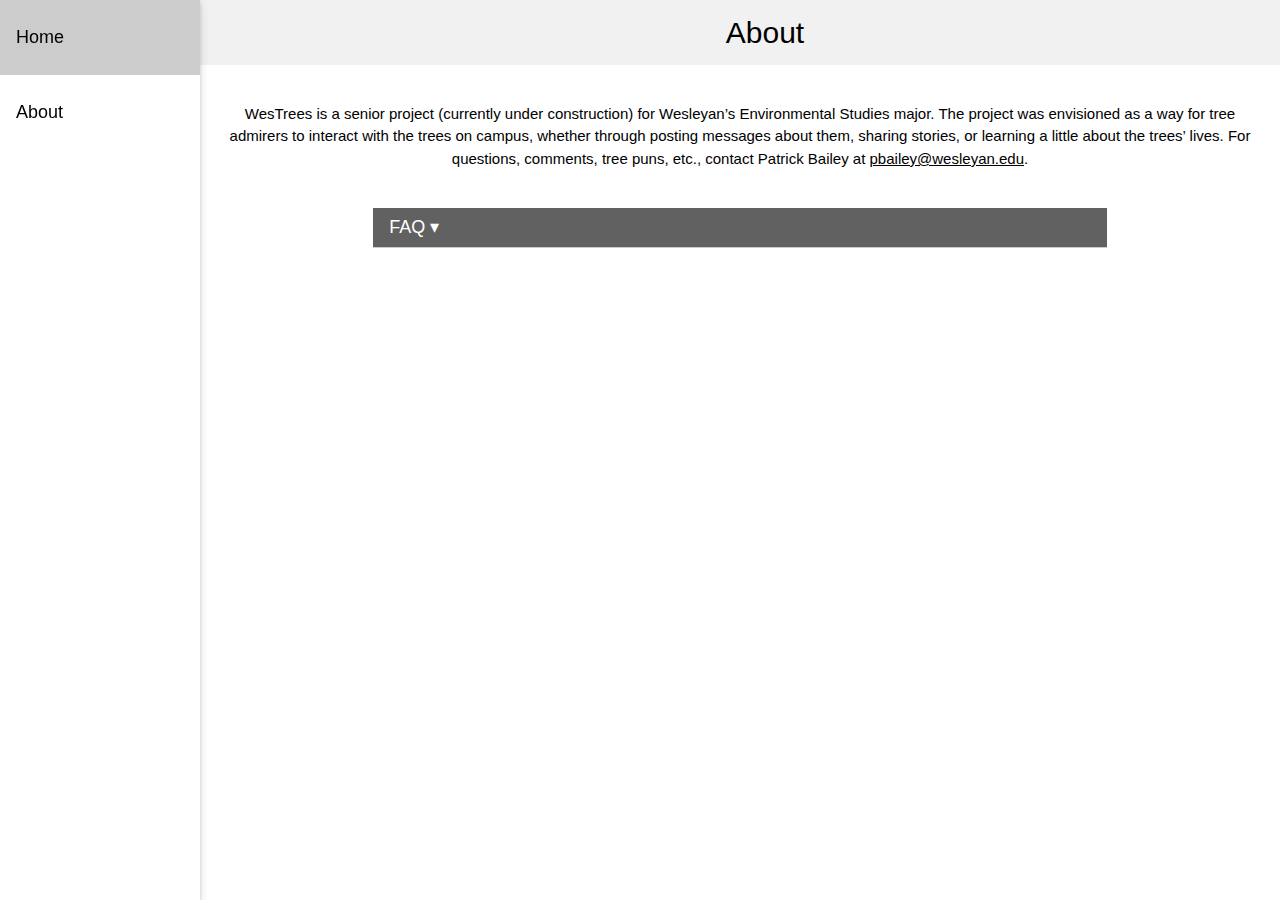
<file: about.html>
<!DOCTYPE html>
<html>
<head>
	<title>About</title>
	<link rel="stylesheet" type="text/css" href="/pages/w3.css" />
	<meta name="viewport" content="width=device-width, initial-scale=1">
</head>

<body>


	<nav class="w3-sidenav w3-large w3-collapse w3-white w3-card-2 w3-animate-left" style="width:200px;">
	  <a href="javascript:void(0)" onclick="w3_close()" 
	  class="w3-closenav w3-small w3-hide-large w3-padding-hor-24">Close &times;</a>
	  <a href="/index.html" class="w3-padding-hor-24">Home</a>		
	  <a href="/about.html" class="w3-padding-hor-24">About</a>
	</nav>

	<div class="w3-main" style="margin-left:200px; text-align:center">
		<header class="w3-container w3-light-grey">
		  <span class="w3-opennav w3-xxlarge w3-hide-large w3-left" onclick="w3_open()">&#9776;</span>
		  <h2 style="padding-left:50px; text-align: center">About</h2>
		</header>

		<br>

		<div class="w3-container">


			<p>WesTrees is a senior project (currently under construction) for Wesleyan&rsquo;s Environmental Studies major. The project was envisioned as a way for tree admirers to interact with the trees on campus, whether through posting messages about them, sharing stories, or learning a little about the trees&rsquo; lives. For questions, comments, tree puns, etc., contact Patrick Bailey at <a href="mailto:pbailey@wesleyan.edu">pbailey@wesleyan.edu</a>.</p>

			<br>

		  	<div class="w3-accordion w3-light-grey" style="width:70%; margin:0 auto">
			  <button onclick="accordianFunc('species')" class="w3-btn-block w3-left-align w3-dark-grey w3-border-bottom w3-large">FAQ  &#9662</button>
			  <div id="species" class="w3-accordion-content w3-container">
			    <p><b>Why can't I see any trees?</b></p>
			    <p>You&rsquo;ll eventually need to have your device's location services (e.g., GPS) turned on and be in the general Foss area in order to see the trees.</p>
			    <p><b>Are there any other trees besides the ones on Foss Hill?</b></p>
			    <p>Not yet, but check back soon. If you have any trees you&rsquo;d like added, feel free to shoot me an email.</p>
			    <p><b>How was this made?</b></p>
			    <p>The map was made using Google Maps javascript API, and the web design is basic HTML, CSS, and javascript using W3Schools&rsquo; W3.CSS framework. Location services (temporarily disabled) are used by HTML geolocation API. It's hosted through my github account if you want to take a look (pbailey112). I'm relatively new to the programming side of things, so any suggestions/pointers are definitely appreciated.</p>
			  </div>
			</div>
			<br>
		</div>
	     
	</div>

	<script>
		function w3_open() {
		    document.getElementsByClassName("w3-sidenav")[0].style.display = "block";
		}
		function w3_close() {
		    document.getElementsByClassName("w3-sidenav")[0].style.display = "none";
		}

		function accordianFunc(id) {
		    var x = document.getElementById(id);
		    if (x.className.indexOf("w3-show") == -1) {
		        x.className += " w3-show";
		    } else { 
		        x.className = x.className.replace(" w3-show", "");
		    }
		}
	</script>


</body>




</html>
</file>
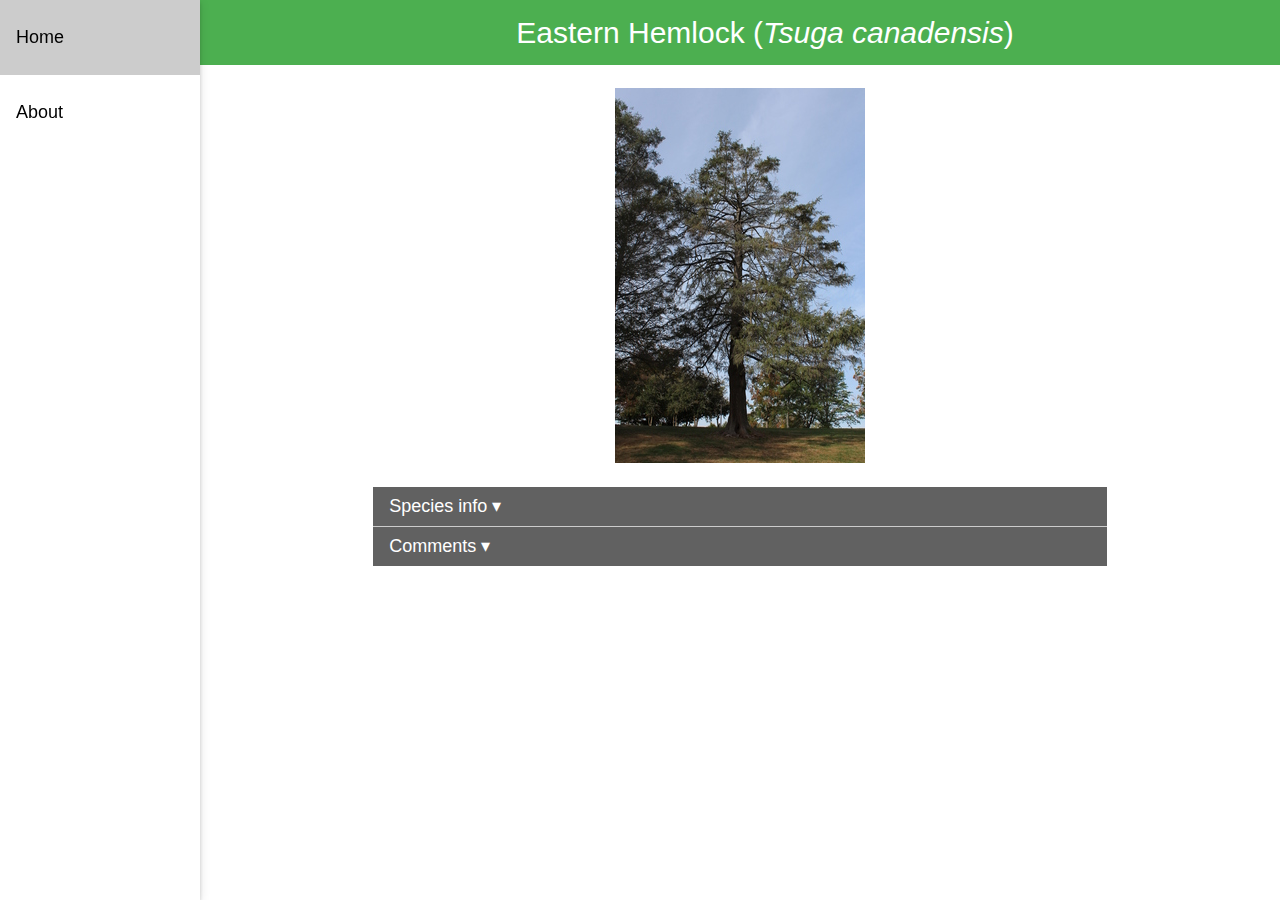
<file: pages/hemlock1.html>
<!DOCTYPE html>
<html>
<head>
	<title>Foss Hemlock #1</title>
	<link rel="stylesheet" type="text/css" href="/pages/w3.css" />
	<meta name="viewport" content="width=device-width, initial-scale=1">
</head>

<body>


	<nav class="w3-sidenav w3-large w3-collapse w3-white w3-card-2 w3-animate-left" style="width:200px;">
	  <a href="javascript:void(0)" onclick="w3_close()" 
	  class="w3-closenav w3-small w3-hide-large w3-padding-hor-24">Close &times;</a>
	  <a href="/index.html" class="w3-padding-hor-24">Home</a>		
	  <a href="/about.html" class="w3-padding-hor-24">About</a>	
	</nav>

	<div class="w3-main" style="margin-left:200px; text-align:center">
		<header class="w3-container w3-green">
		  <span class="w3-opennav w3-xxlarge w3-hide-large w3-left" onclick="w3_open()">&#9776;</span>
		  <h2 style="padding-left:50px; text-align: center">Eastern Hemlock (<i>Tsuga canadensis</i>)</h2>
		</header>

		<br>
		<center><img src="/images/mainPic/hemlock1.jpg" width=250></center>

		<br>

		<div class="w3-container">

		  	<div class="w3-accordion w3-light-grey" style="width:70%; margin:0 auto">
			  <button onclick="accordianFunc('species')" class="w3-btn-block w3-left-align w3-dark-grey w3-border-bottom w3-large">Species info  &#9662</button>
			  <div id="species" class="w3-accordion-content w3-container">
			  	<p>Eastern hemlocks are natives of the northeast. In the forest, hemlocks grow within the shady understory and shelter white-tail deer during the winter. The hemlocks on Foss Hill are noticeably stressed due to an invasive pest species, the hemlock wooly adelgid. This tiny, winged insect steals its host&rsquo;s sap and can cause tree death long before the hemlock&rsquo;s 800-year life expectancy.</p>
			  </div>
			  <button onclick="accordianFunc('comments')" class="w3-btn-block w3-left-align w3-dark-grey w3-large">Comments  &#9662</button>
			  <div id="comments" class="w3-accordion-content w3-container">
			    <div id="disqus_thread" style="	padding: 15px;margin: auto;max-width: 600px"> </div>
			  </div>
			</div>
			<br>
		</div>

		
	     
	</div>

	<script>
	function w3_open() {
	    document.getElementsByClassName("w3-sidenav")[0].style.display = "block";
	}
	function w3_close() {
	    document.getElementsByClassName("w3-sidenav")[0].style.display = "none";
	}

	function accordianFunc(id) {
    var x = document.getElementById(id);
    if (x.className.indexOf("w3-show") == -1) {
        x.className += " w3-show";
    } else { 
        x.className = x.className.replace(" w3-show", "");
    }
}


	/**
	* RECOMMENDED CONFIGURATION VARIABLES: EDIT AND UNCOMMENT THE SECTION BELOW TO INSERT DYNAMIC VALUES FROM YOUR PLATFORM OR CMS.
	* LEARN WHY DEFINING THESE VARIABLES IS IMPORTANT: https://disqus.com/admin/universalcode/#configuration-variables
	*/
	/*
	var disqus_config = function () {
	this.page.url = PAGE_URL; // Replace PAGE_URL with your page's canonical URL variable
	this.page.identifier = PAGE_IDENTIFIER; // Replace PAGE_IDENTIFIER with your page's unique identifier variable
	};
	*/
	(function() { // DON'T EDIT BELOW THIS LINE
	var d = document, s = d.createElement('script');

	s.src = '//westrees.disqus.com/embed.js';

	s.setAttribute('data-timestamp', +new Date());
	(d.head || d.body).appendChild(s);
	})();
	</script>
	<noscript>Please enable JavaScript to view the <a href="https://disqus.com/?ref_noscript" rel="nofollow">comments powered by Disqus.</a></noscript>



</body>




</html>
</file>
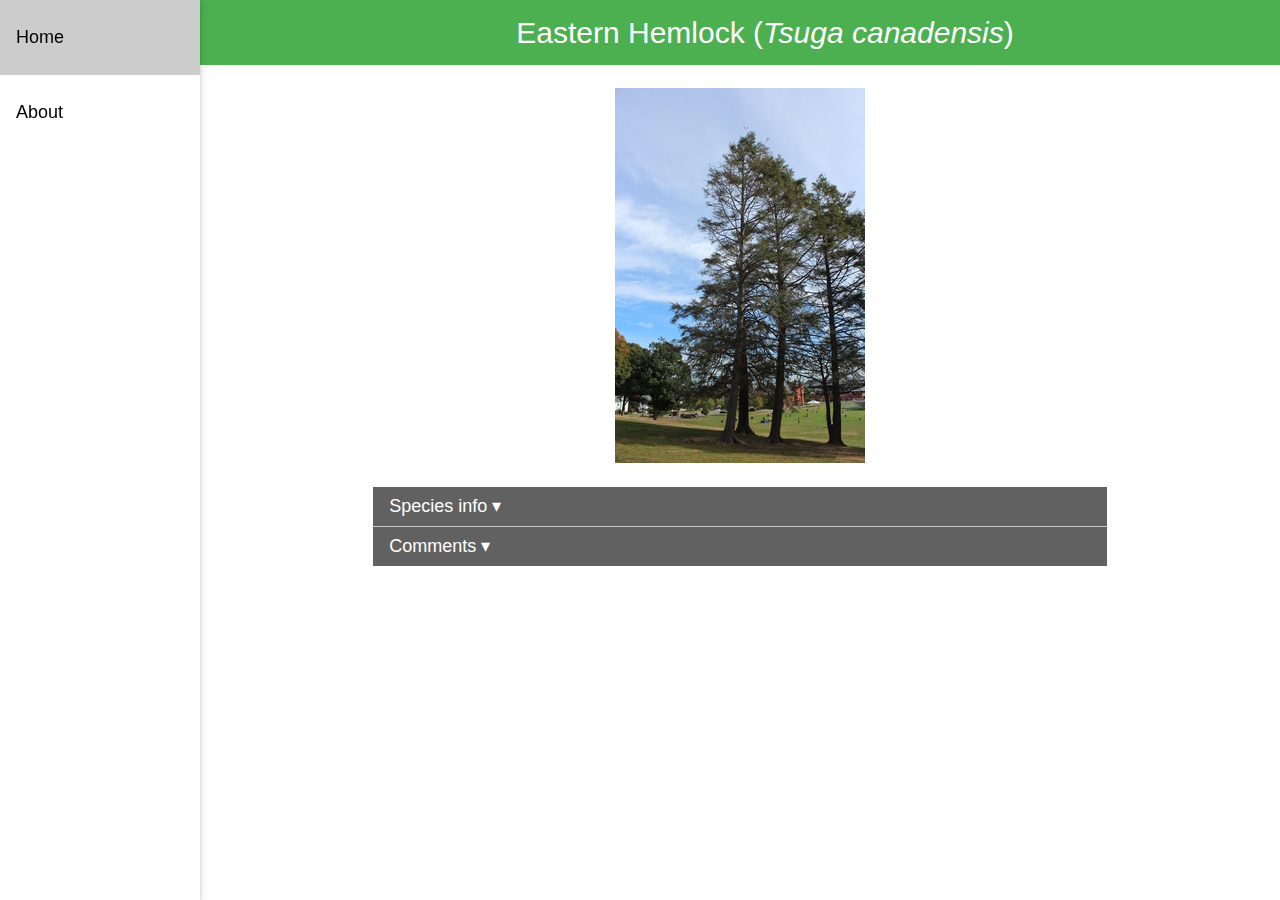
<file: pages/hemlock2.html>
<!DOCTYPE html>
<html>
<head>
	<title>Foss Hemlock #2</title>
	<link rel="stylesheet" type="text/css" href="/pages/w3.css" />
	<meta name="viewport" content="width=device-width, initial-scale=1">
</head>

<body>


	<nav class="w3-sidenav w3-large w3-collapse w3-white w3-card-2 w3-animate-left" style="width:200px;">
	  <a href="javascript:void(0)" onclick="w3_close()" 
	  class="w3-closenav w3-small w3-hide-large w3-padding-hor-24">Close &times;</a>
	  <a href="/index.html" class="w3-padding-hor-24">Home</a>		
	  <a href="/about.html" class="w3-padding-hor-24">About</a>
	</nav>

	<div class="w3-main" style="margin-left:200px; text-align:center">
		<header class="w3-container w3-green">
		  <span class="w3-opennav w3-xxlarge w3-hide-large w3-left" onclick="w3_open()">&#9776;</span>
		  <h2 style="padding-left:50px; text-align: center">Eastern Hemlock (<i>Tsuga canadensis</i>)</h2>
		</header>

		<br>
		<center><img src="/images/mainPic/hemlock2.jpg" width=250></center>

		<br>

		<div class="w3-container">

		  	<div class="w3-accordion w3-light-grey" style="width:70%; margin:0 auto">
			  <button onclick="accordianFunc('species')" class="w3-btn-block w3-left-align w3-dark-grey w3-border-bottom w3-large">Species info  &#9662</button>
			  <div id="species" class="w3-accordion-content w3-container">
			  	<p>Eastern hemlocks are natives of the northeast. In the forest, hemlocks grow within the shady understory and shelter white-tail deer during the winter. The hemlocks on Foss Hill are noticeably stressed due to an invasive pest species, the hemlock wooly adelgid. This tiny, winged insect steals its host&rsquo;s sap and can cause tree death long before the hemlock&rsquo;s 800-year life expectancy.</p>
			  </div>
			  <button onclick="accordianFunc('comments')" class="w3-btn-block w3-left-align w3-dark-grey w3-large">Comments  &#9662</button>
			  <div id="comments" class="w3-accordion-content w3-container">
			    <div id="disqus_thread" style="	padding: 15px;margin: auto;max-width: 600px"> </div>
			  </div>
			</div>
			<br>
		</div>

		
	     
	</div>

	<script>
	function w3_open() {
	    document.getElementsByClassName("w3-sidenav")[0].style.display = "block";
	}
	function w3_close() {
	    document.getElementsByClassName("w3-sidenav")[0].style.display = "none";
	}

	function accordianFunc(id) {
    var x = document.getElementById(id);
    if (x.className.indexOf("w3-show") == -1) {
        x.className += " w3-show";
    } else { 
        x.className = x.className.replace(" w3-show", "");
    }
}


	/**
	* RECOMMENDED CONFIGURATION VARIABLES: EDIT AND UNCOMMENT THE SECTION BELOW TO INSERT DYNAMIC VALUES FROM YOUR PLATFORM OR CMS.
	* LEARN WHY DEFINING THESE VARIABLES IS IMPORTANT: https://disqus.com/admin/universalcode/#configuration-variables
	*/
	/*
	var disqus_config = function () {
	this.page.url = PAGE_URL; // Replace PAGE_URL with your page's canonical URL variable
	this.page.identifier = PAGE_IDENTIFIER; // Replace PAGE_IDENTIFIER with your page's unique identifier variable
	};
	*/
	(function() { // DON'T EDIT BELOW THIS LINE
	var d = document, s = d.createElement('script');

	s.src = '//westrees.disqus.com/embed.js';

	s.setAttribute('data-timestamp', +new Date());
	(d.head || d.body).appendChild(s);
	})();
	</script>
	<noscript>Please enable JavaScript to view the <a href="https://disqus.com/?ref_noscript" rel="nofollow">comments powered by Disqus.</a></noscript>



</body>




</html>
</file>
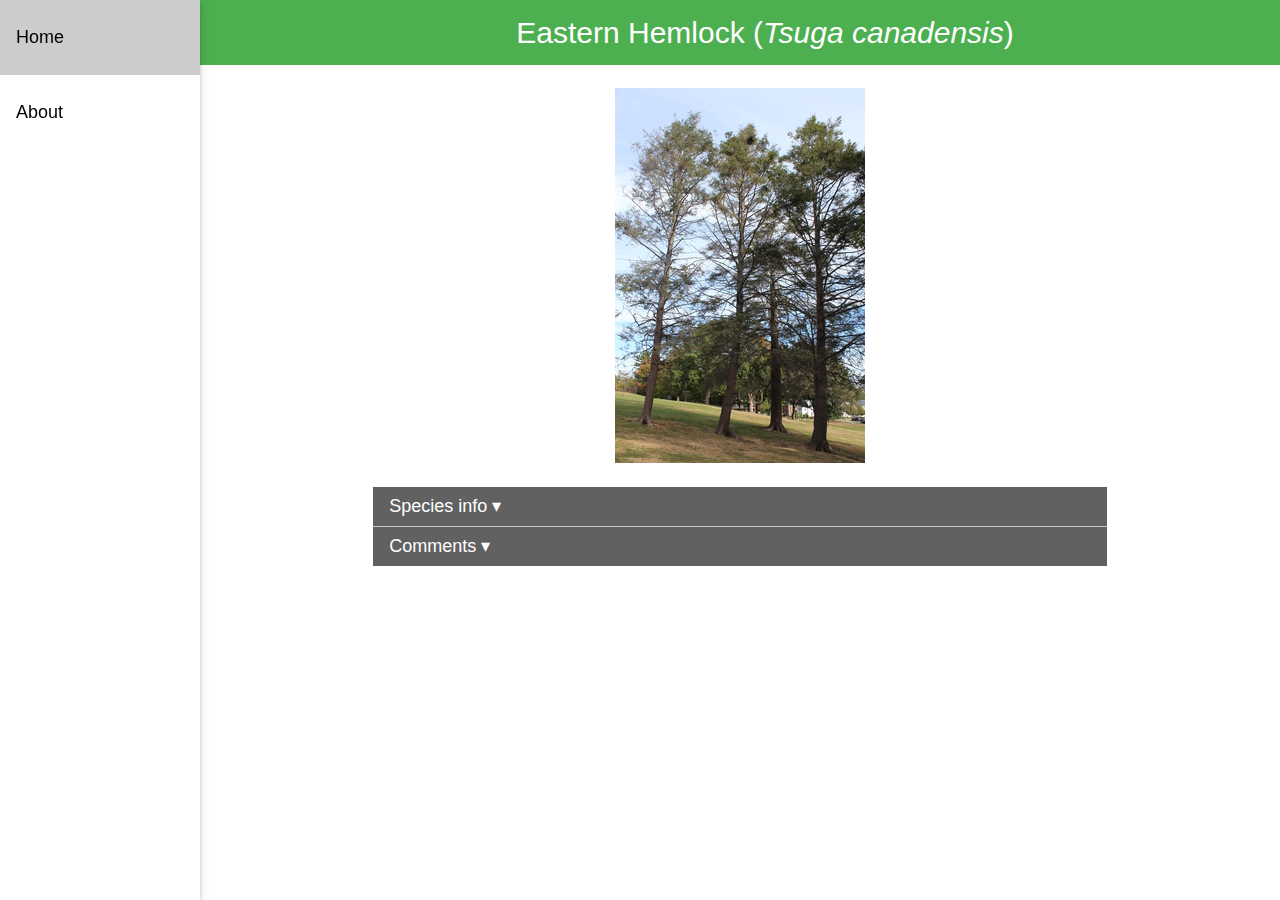
<file: pages/hemlock3.html>
<!DOCTYPE html>
<html>
<head>
	<title>Foss Hemlock #3</title>
	<link rel="stylesheet" type="text/css" href="/pages/w3.css" />
	<meta name="viewport" content="width=device-width, initial-scale=1">
</head>

<body>


	<nav class="w3-sidenav w3-large w3-collapse w3-white w3-card-2 w3-animate-left" style="width:200px;">
	  <a href="javascript:void(0)" onclick="w3_close()" 
	  class="w3-closenav w3-small w3-hide-large w3-padding-hor-24">Close &times;</a>
	  <a href="/index.html" class="w3-padding-hor-24">Home</a>		
	  <a href="/about.html" class="w3-padding-hor-24">About</a>	
	</nav>

	<div class="w3-main" style="margin-left:200px; text-align:center">
		<header class="w3-container w3-green">
		  <span class="w3-opennav w3-xxlarge w3-hide-large w3-left" onclick="w3_open()">&#9776;</span>
		  <h2 style="padding-left:50px; text-align: center">Eastern Hemlock (<i>Tsuga canadensis</i>)</h2>
		</header>

		<br>
		<center><img src="/images/mainPic/hemlock3.jpg" width=250></center>

		<br>

		<div class="w3-container">

		  	<div class="w3-accordion w3-light-grey" style="width:70%; margin:0 auto">
			  <button onclick="accordianFunc('species')" class="w3-btn-block w3-left-align w3-dark-grey w3-border-bottom w3-large">Species info  &#9662</button>
			  <div id="species" class="w3-accordion-content w3-container">
			  	<p>Eastern hemlocks are natives of the northeast. In the forest, hemlocks grow within the shady understory and shelter white-tail deer during the winter. The hemlocks on Foss Hill are noticeably stressed due to an invasive pest species, the hemlock wooly adelgid. This tiny, winged insect steals its host&rsquo;s sap and can cause tree death long before the hemlock&rsquo;s 800-year life expectancy.</p>
			  </div>
			  <button onclick="accordianFunc('comments')" class="w3-btn-block w3-left-align w3-dark-grey w3-large">Comments  &#9662</button>
			  <div id="comments" class="w3-accordion-content w3-container">
			    <div id="disqus_thread" style="	padding: 15px;margin: auto;max-width: 600px"> </div>
			  </div>
			</div>
			<br>
		</div>

		
	     
	</div>

	<script>
	function w3_open() {
	    document.getElementsByClassName("w3-sidenav")[0].style.display = "block";
	}
	function w3_close() {
	    document.getElementsByClassName("w3-sidenav")[0].style.display = "none";
	}

	function accordianFunc(id) {
    var x = document.getElementById(id);
    if (x.className.indexOf("w3-show") == -1) {
        x.className += " w3-show";
    } else { 
        x.className = x.className.replace(" w3-show", "");
    }
}


	/**
	* RECOMMENDED CONFIGURATION VARIABLES: EDIT AND UNCOMMENT THE SECTION BELOW TO INSERT DYNAMIC VALUES FROM YOUR PLATFORM OR CMS.
	* LEARN WHY DEFINING THESE VARIABLES IS IMPORTANT: https://disqus.com/admin/universalcode/#configuration-variables
	*/
	/*
	var disqus_config = function () {
	this.page.url = PAGE_URL; // Replace PAGE_URL with your page's canonical URL variable
	this.page.identifier = PAGE_IDENTIFIER; // Replace PAGE_IDENTIFIER with your page's unique identifier variable
	};
	*/
	(function() { // DON'T EDIT BELOW THIS LINE
	var d = document, s = d.createElement('script');

	s.src = '//westrees.disqus.com/embed.js';

	s.setAttribute('data-timestamp', +new Date());
	(d.head || d.body).appendChild(s);
	})();
	</script>
	<noscript>Please enable JavaScript to view the <a href="https://disqus.com/?ref_noscript" rel="nofollow">comments powered by Disqus.</a></noscript>



</body>




</html>
</file>
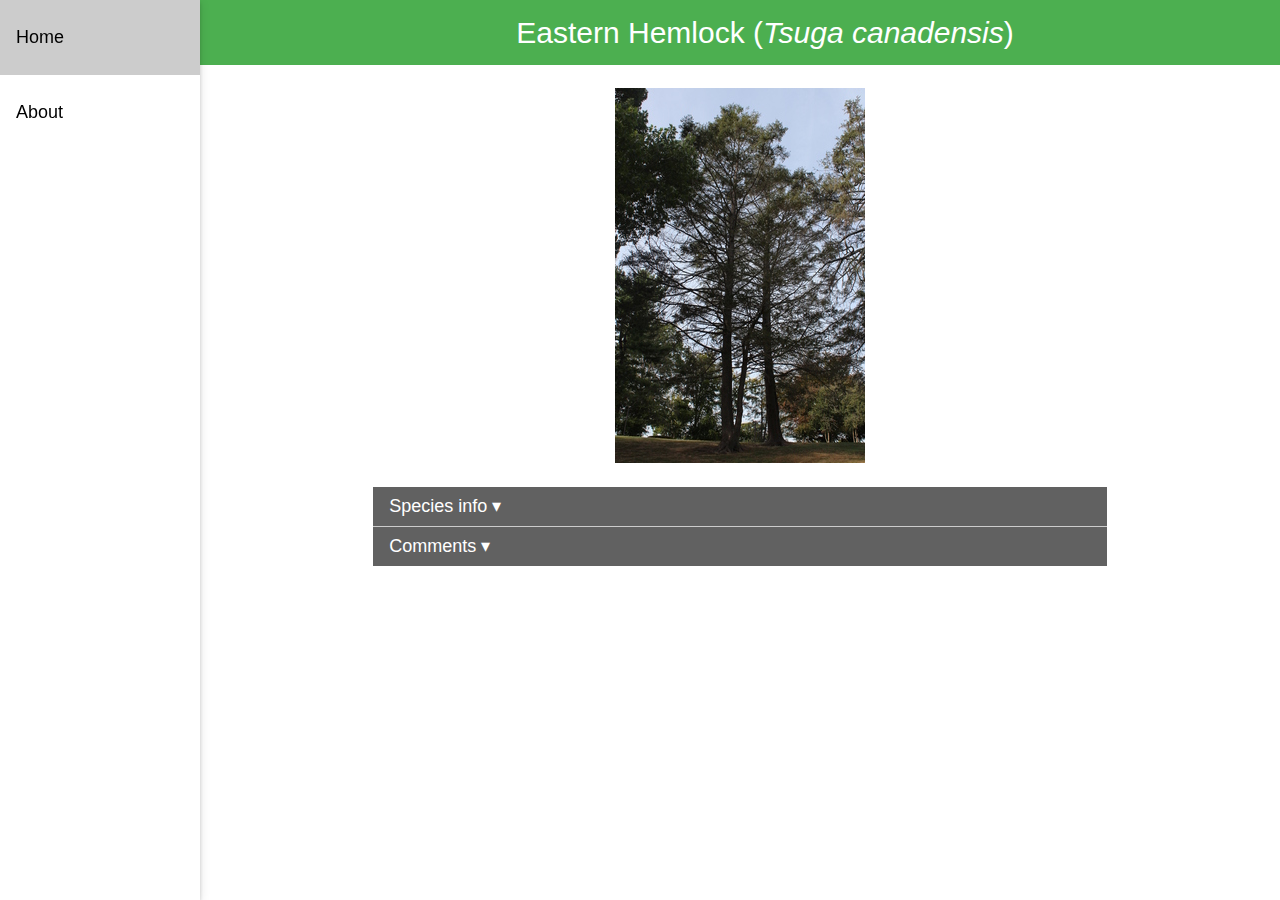
<file: pages/hemlock4.html>
<!DOCTYPE html>
<html>
<head>
	<title>Foss Hemlock #4</title>
	<link rel="stylesheet" type="text/css" href="/pages/w3.css" />
	<meta name="viewport" content="width=device-width, initial-scale=1">
</head>

<body>


	<nav class="w3-sidenav w3-large w3-collapse w3-white w3-card-2 w3-animate-left" style="width:200px;">
	  <a href="javascript:void(0)" onclick="w3_close()" 
	  class="w3-closenav w3-small w3-hide-large w3-padding-hor-24">Close &times;</a>
	  <a href="/index.html" class="w3-padding-hor-24">Home</a>		
	  <a href="/about.html" class="w3-padding-hor-24">About</a>		
	</nav>

	<div class="w3-main" style="margin-left:200px; text-align:center">
		<header class="w3-container w3-green">
		  <span class="w3-opennav w3-xxlarge w3-hide-large w3-left" onclick="w3_open()">&#9776;</span>
		  <h2 style="padding-left:50px; text-align: center">Eastern Hemlock (<i>Tsuga canadensis</i>)</h2>
		</header>

		<br>
		<center><img src="/images/mainPic/hemlock4.jpg" width=250></center>

		<br>

		<div class="w3-container">

		  	<div class="w3-accordion w3-light-grey" style="width:70%; margin:0 auto">
			  <button onclick="accordianFunc('species')" class="w3-btn-block w3-left-align w3-dark-grey w3-border-bottom w3-large">Species info  &#9662</button>
			  <div id="species" class="w3-accordion-content w3-container">
			    <p>Eastern hemlocks are natives of the northeast. In the forest, hemlocks grow within the shady understory and shelter white-tail deer during the winter. The hemlocks on Foss Hill are noticeably stressed due to an invasive pest species, the hemlock wooly adelgid. This tiny, winged insect steals its host&rsquo;s sap and can cause tree death long before the hemlock&rsquo;s 800-year life expectancy.</p>
			  </div>
			  <button onclick="accordianFunc('comments')" class="w3-btn-block w3-left-align w3-dark-grey w3-large">Comments  &#9662</button>
			  <div id="comments" class="w3-accordion-content w3-container">
			    <div id="disqus_thread" style="	padding: 15px;margin: auto;max-width: 600px"> </div>
			  </div>
			</div>
			<br>
		</div>

		
	     
	</div>

	<script>
	function w3_open() {
	    document.getElementsByClassName("w3-sidenav")[0].style.display = "block";
	}
	function w3_close() {
	    document.getElementsByClassName("w3-sidenav")[0].style.display = "none";
	}

	function accordianFunc(id) {
    var x = document.getElementById(id);
    if (x.className.indexOf("w3-show") == -1) {
        x.className += " w3-show";
    } else { 
        x.className = x.className.replace(" w3-show", "");
    }
}


	/**
	* RECOMMENDED CONFIGURATION VARIABLES: EDIT AND UNCOMMENT THE SECTION BELOW TO INSERT DYNAMIC VALUES FROM YOUR PLATFORM OR CMS.
	* LEARN WHY DEFINING THESE VARIABLES IS IMPORTANT: https://disqus.com/admin/universalcode/#configuration-variables
	*/
	/*
	var disqus_config = function () {
	this.page.url = PAGE_URL; // Replace PAGE_URL with your page's canonical URL variable
	this.page.identifier = PAGE_IDENTIFIER; // Replace PAGE_IDENTIFIER with your page's unique identifier variable
	};
	*/
	(function() { // DON'T EDIT BELOW THIS LINE
	var d = document, s = d.createElement('script');

	s.src = '//westrees.disqus.com/embed.js';

	s.setAttribute('data-timestamp', +new Date());
	(d.head || d.body).appendChild(s);
	})();
	</script>
	<noscript>Please enable JavaScript to view the <a href="https://disqus.com/?ref_noscript" rel="nofollow">comments powered by Disqus.</a></noscript>



</body>




</html>
</file>
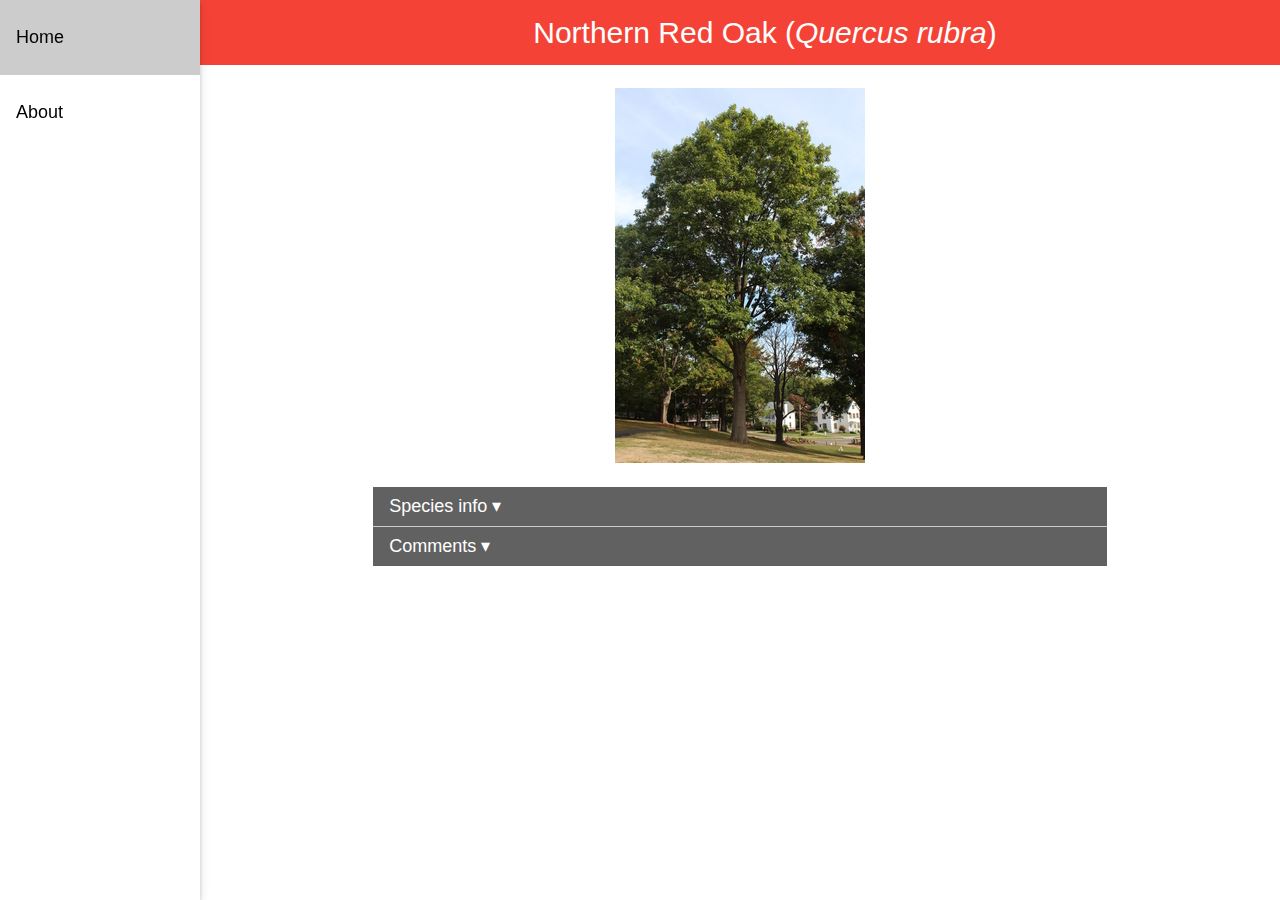
<file: pages/redOak1.html>
<!DOCTYPE html>
<html>
<head>
	<title>Foss Red Oak #1</title>
	<link rel="stylesheet" type="text/css" href="/pages/w3.css" />
	<meta name="viewport" content="width=device-width, initial-scale=1">
</head>

<body>


	<nav class="w3-sidenav w3-large w3-collapse w3-white w3-card-2 w3-animate-left" style="width:200px;">
	  <a href="javascript:void(0)" onclick="w3_close()" 
	  class="w3-closenav w3-small w3-hide-large w3-padding-hor-24">Close &times;</a>
	  <a href="/index.html" class="w3-padding-hor-24">Home</a>		
	  <a href="/about.html" class="w3-padding-hor-24">About</a>
	</nav>

	<div class="w3-main" style="margin-left:200px; text-align:center">
		<header class="w3-container w3-red">
		  <span class="w3-opennav w3-xxlarge w3-hide-large w3-left" onclick="w3_open()">&#9776;</span>
		  <h2 style="padding-left:50px; text-align: center">Northern Red Oak (<i>Quercus rubra</i>)</h2>
		</header>

		<br>
		<center><img src="/images/mainPic/redOak1.jpg" width=250></center>

		<br>

		<div class="w3-container">

		  	<div class="w3-accordion w3-light-grey" style="width:70%; margin:0 auto">
			  <button onclick="accordianFunc('species')" class="w3-btn-block w3-left-align w3-dark-grey w3-border-bottom w3-large">Species info  &#9662</button>
			  <div id="species" class="w3-accordion-content w3-container">
			    <p>Northern red oaks provide many benefits to their surrounding environment: ample shade, rich fall colors, and acorns for animals to snack on. Prevalent in much of the eastern US, red oaks are able to grow into the uppermost layers of the forest canopy and can live for up to 500 years. This species, as with other oaks, can struggle to regenerate in the forest setting due to grazing deer and competition from other tree species.</p>
			  </div>
			  <button onclick="accordianFunc('comments')" class="w3-btn-block w3-left-align w3-dark-grey w3-large">Comments  &#9662</button>
			  <div id="comments" class="w3-accordion-content w3-container">
			    <div id="disqus_thread" style="	padding: 15px;margin: auto;max-width: 600px"> </div>
			  </div>
			</div>
			<br>
		</div>
	     
	</div>

	<script>
	function w3_open() {
	    document.getElementsByClassName("w3-sidenav")[0].style.display = "block";
	}
	function w3_close() {
	    document.getElementsByClassName("w3-sidenav")[0].style.display = "none";
	}

	function accordianFunc(id) {
	    var x = document.getElementById(id);
	    if (x.className.indexOf("w3-show") == -1) {
	        x.className += " w3-show";
	    } else { 
	        x.className = x.className.replace(" w3-show", "");
	    }
	}


	
	/**
	* RECOMMENDED CONFIGURATION VARIABLES: EDIT AND UNCOMMENT THE SECTION BELOW TO INSERT DYNAMIC VALUES FROM YOUR PLATFORM OR CMS.
	* LEARN WHY DEFINING THESE VARIABLES IS IMPORTANT: https://disqus.com/admin/universalcode/#configuration-variables
	*/
	/*
	var disqus_config = function () {
	this.page.url = PAGE_URL; // Replace PAGE_URL with your page's canonical URL variable
	this.page.identifier = PAGE_IDENTIFIER; // Replace PAGE_IDENTIFIER with your page's unique identifier variable
	};
	*/
	(function() { // DON'T EDIT BELOW THIS LINE
	var d = document, s = d.createElement('script');

	s.src = '//westrees.disqus.com/embed.js';

	s.setAttribute('data-timestamp', +new Date());
	(d.head || d.body).appendChild(s);
	})();
	</script>
	<noscript>Please enable JavaScript to view the <a href="https://disqus.com/?ref_noscript" rel="nofollow">comments powered by Disqus.</a></noscript>


</body>




</html>
</file>
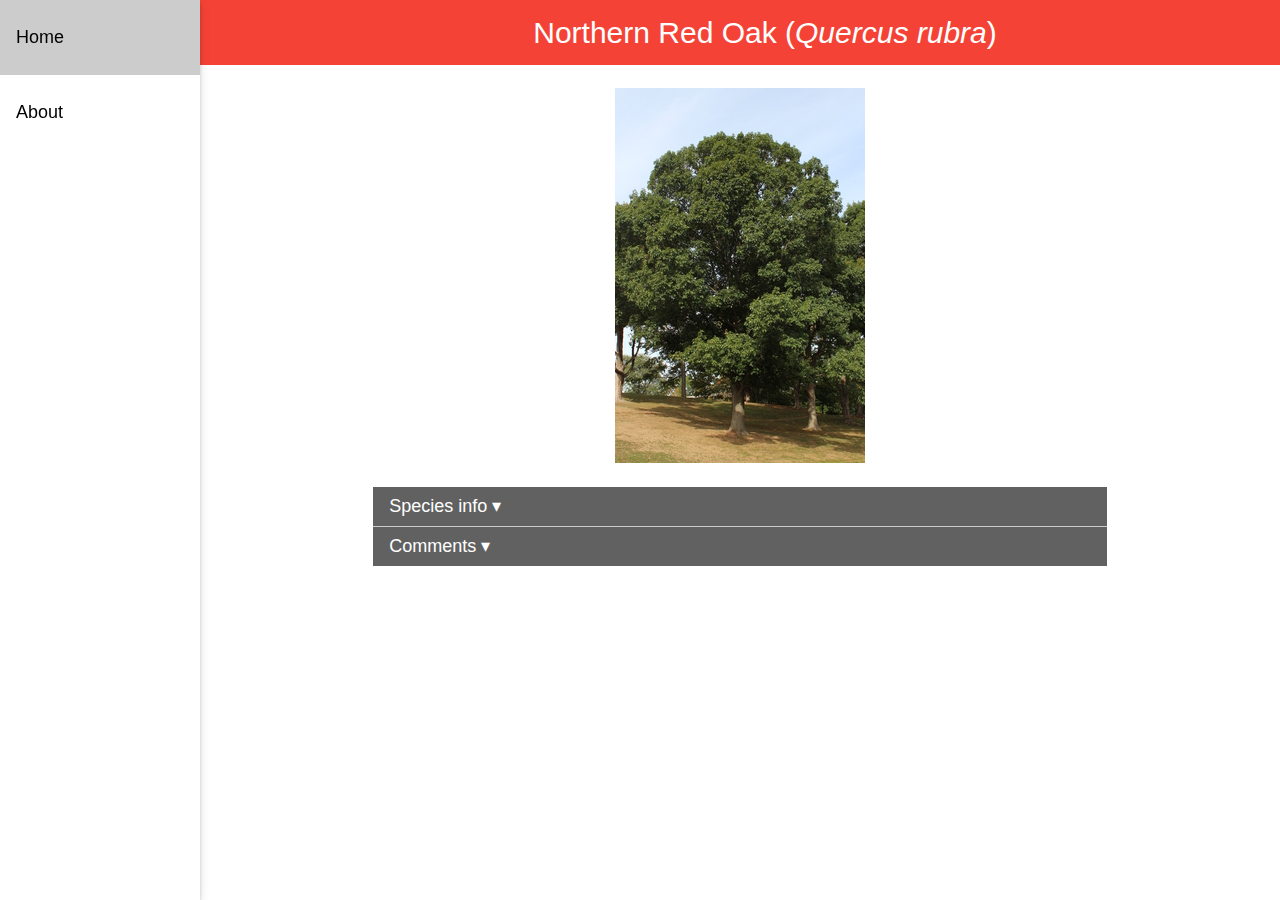
<file: pages/redOak2.html>
<!DOCTYPE html>
<html>
<head>
	<title>Foss Red Oak #2</title>
	<link rel="stylesheet" type="text/css" href="/pages/w3.css" />
	<meta name="viewport" content="width=device-width, initial-scale=1">
</head>

<body>


	<nav class="w3-sidenav w3-large w3-collapse w3-white w3-card-2 w3-animate-left" style="width:200px;">
	  <a href="javascript:void(0)" onclick="w3_close()" 
	  class="w3-closenav w3-small w3-hide-large w3-padding-hor-24">Close &times;</a>
	  <a href="/index.html" class="w3-padding-hor-24">Home</a>		
	  <a href="/about.html" class="w3-padding-hor-24">About</a>
	</nav>

	<div class="w3-main" style="margin-left:200px; text-align:center">
		<header class="w3-container w3-red">
		  <span class="w3-opennav w3-xxlarge w3-hide-large w3-left" onclick="w3_open()">&#9776;</span>
		  <h2 style="padding-left:50px; text-align: center">Northern Red Oak (<i>Quercus rubra</i>)</h2>
		</header>

		<br>
		<center><img src="/images/mainPic/redOak2.jpg" width=250></center>

		<br>

		<div class="w3-container">

		  	<div class="w3-accordion w3-light-grey" style="width:70%; margin:0 auto">
			  <button onclick="accordianFunc('species')" class="w3-btn-block w3-left-align w3-dark-grey w3-border-bottom w3-large">Species info  &#9662</button>
			  <div id="species" class="w3-accordion-content w3-container">
			    <p>Northern red oaks provide many benefits to their surrounding environment: ample shade, rich fall colors, and acorns for animals to snack on. Prevalent in much of the eastern US, red oaks are able to grow into the uppermost layers of the forest canopy and can live for up to 500 years. This species, as with other oaks, can struggle to regenerate in the forest setting due to grazing deer and competition from other tree species.</p>
			  </div>
			  <button onclick="accordianFunc('comments')" class="w3-btn-block w3-left-align w3-dark-grey w3-large">Comments  &#9662</button>
			  <div id="comments" class="w3-accordion-content w3-container">
			    <div id="disqus_thread" style="	padding: 15px;margin: auto;max-width: 600px"> </div>
			  </div>
			</div>
			<br>
		</div>
	     
	</div>

	<script>
	function w3_open() {
	    document.getElementsByClassName("w3-sidenav")[0].style.display = "block";
	}
	function w3_close() {
	    document.getElementsByClassName("w3-sidenav")[0].style.display = "none";
	}

	function accordianFunc(id) {
	    var x = document.getElementById(id);
	    if (x.className.indexOf("w3-show") == -1) {
	        x.className += " w3-show";
	    } else { 
	        x.className = x.className.replace(" w3-show", "");
	    }
	}


	
	/**
	* RECOMMENDED CONFIGURATION VARIABLES: EDIT AND UNCOMMENT THE SECTION BELOW TO INSERT DYNAMIC VALUES FROM YOUR PLATFORM OR CMS.
	* LEARN WHY DEFINING THESE VARIABLES IS IMPORTANT: https://disqus.com/admin/universalcode/#configuration-variables
	*/
	/*
	var disqus_config = function () {
	this.page.url = PAGE_URL; // Replace PAGE_URL with your page's canonical URL variable
	this.page.identifier = PAGE_IDENTIFIER; // Replace PAGE_IDENTIFIER with your page's unique identifier variable
	};
	*/
	(function() { // DON'T EDIT BELOW THIS LINE
	var d = document, s = d.createElement('script');

	s.src = '//westrees.disqus.com/embed.js';

	s.setAttribute('data-timestamp', +new Date());
	(d.head || d.body).appendChild(s);
	})();
	</script>
	<noscript>Please enable JavaScript to view the <a href="https://disqus.com/?ref_noscript" rel="nofollow">comments powered by Disqus.</a></noscript>


</body>




</html>
</file>
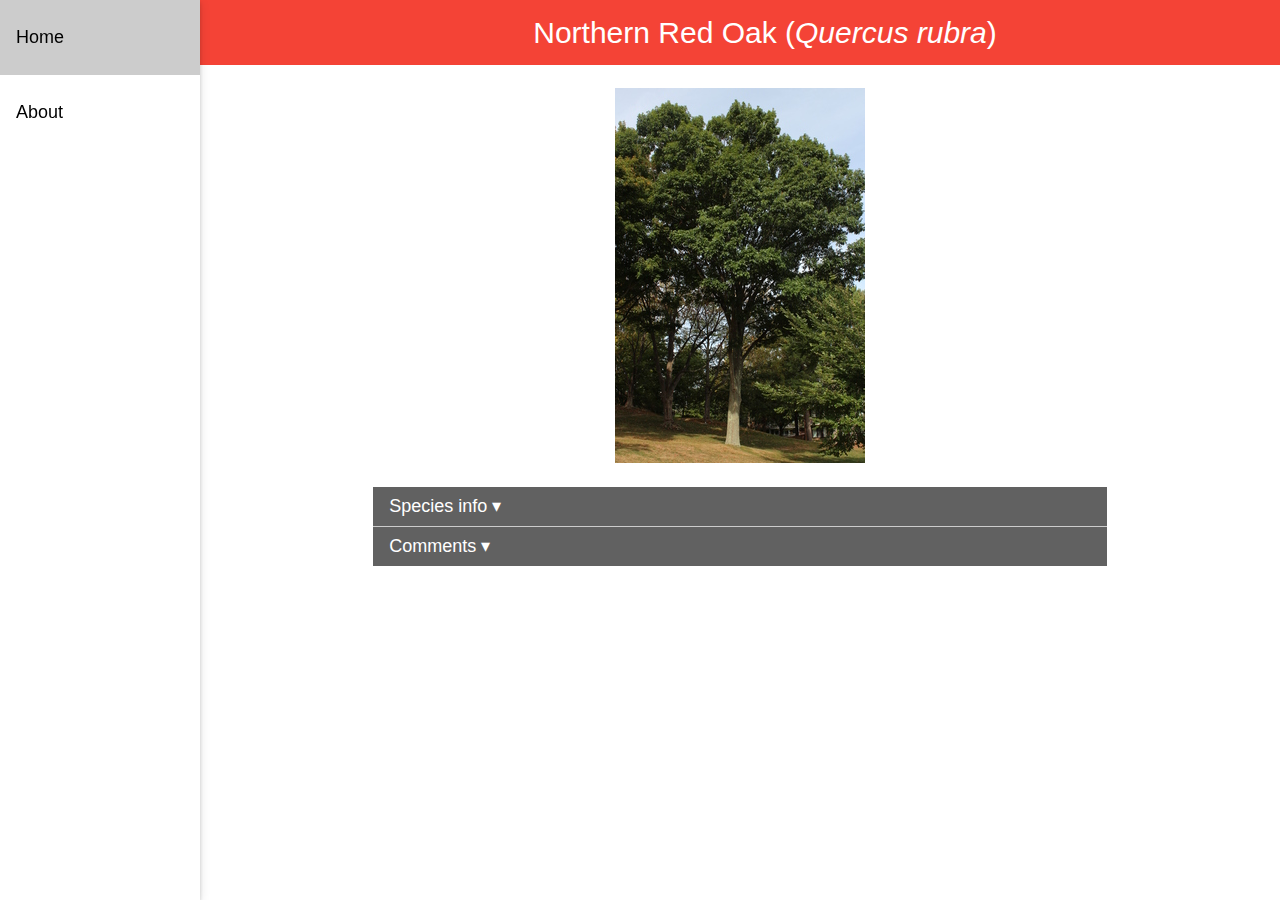
<file: pages/redOak3.html>
<!DOCTYPE html>
<html>
<head>
	<title>Foss Red Oak #3</title>
	<link rel="stylesheet" type="text/css" href="/pages/w3.css" />
	<meta name="viewport" content="width=device-width, initial-scale=1">
</head>

<body>


	<nav class="w3-sidenav w3-large w3-collapse w3-white w3-card-2 w3-animate-left" style="width:200px;">
	  <a href="javascript:void(0)" onclick="w3_close()" 
	  class="w3-closenav w3-small w3-hide-large w3-padding-hor-24">Close &times;</a>
	  <a href="/index.html" class="w3-padding-hor-24">Home</a>		
	  <a href="/about.html" class="w3-padding-hor-24">About</a>
	</nav>

	<div class="w3-main" style="margin-left:200px; text-align:center">
		<header class="w3-container w3-red">
		  <span class="w3-opennav w3-xxlarge w3-hide-large w3-left" onclick="w3_open()">&#9776;</span>
		  <h2 style="padding-left:50px; text-align: center">Northern Red Oak (<i>Quercus rubra</i>)</h2>
		</header>

		<br>
		<center><img src="/images/mainPic/redOak3.jpg" width=250></center>

		<br>

		<div class="w3-container">

		  	<div class="w3-accordion w3-light-grey" style="width:70%; margin:0 auto">
			  <button onclick="accordianFunc('species')" class="w3-btn-block w3-left-align w3-dark-grey w3-border-bottom w3-large">Species info  &#9662</button>
			  <div id="species" class="w3-accordion-content w3-container">
			    <p>Northern red oaks provide many benefits to their surrounding environment: ample shade, rich fall colors, and acorns for animals to snack on. Prevalent in much of the eastern US, red oaks are able to grow into the uppermost layers of the forest canopy and can live for up to 500 years. This species, as with other oaks, can struggle to regenerate in the forest setting due to grazing deer and competition from other tree species.</p>
			  </div>
			  <button onclick="accordianFunc('comments')" class="w3-btn-block w3-left-align w3-dark-grey w3-large">Comments  &#9662</button>
			  <div id="comments" class="w3-accordion-content w3-container">
			    <div id="disqus_thread" style="	padding: 15px;margin: auto;max-width: 600px"> </div>
			  </div>
			</div>
			<br>
		</div>
	     
	</div>

	<script>
	function w3_open() {
	    document.getElementsByClassName("w3-sidenav")[0].style.display = "block";
	}
	function w3_close() {
	    document.getElementsByClassName("w3-sidenav")[0].style.display = "none";
	}

	function accordianFunc(id) {
	    var x = document.getElementById(id);
	    if (x.className.indexOf("w3-show") == -1) {
	        x.className += " w3-show";
	    } else { 
	        x.className = x.className.replace(" w3-show", "");
	    }
	}


	
	/**
	* RECOMMENDED CONFIGURATION VARIABLES: EDIT AND UNCOMMENT THE SECTION BELOW TO INSERT DYNAMIC VALUES FROM YOUR PLATFORM OR CMS.
	* LEARN WHY DEFINING THESE VARIABLES IS IMPORTANT: https://disqus.com/admin/universalcode/#configuration-variables
	*/
	/*
	var disqus_config = function () {
	this.page.url = PAGE_URL; // Replace PAGE_URL with your page's canonical URL variable
	this.page.identifier = PAGE_IDENTIFIER; // Replace PAGE_IDENTIFIER with your page's unique identifier variable
	};
	*/
	(function() { // DON'T EDIT BELOW THIS LINE
	var d = document, s = d.createElement('script');

	s.src = '//westrees.disqus.com/embed.js';

	s.setAttribute('data-timestamp', +new Date());
	(d.head || d.body).appendChild(s);
	})();
	</script>
	<noscript>Please enable JavaScript to view the <a href="https://disqus.com/?ref_noscript" rel="nofollow">comments powered by Disqus.</a></noscript>


</body>




</html>
</file>
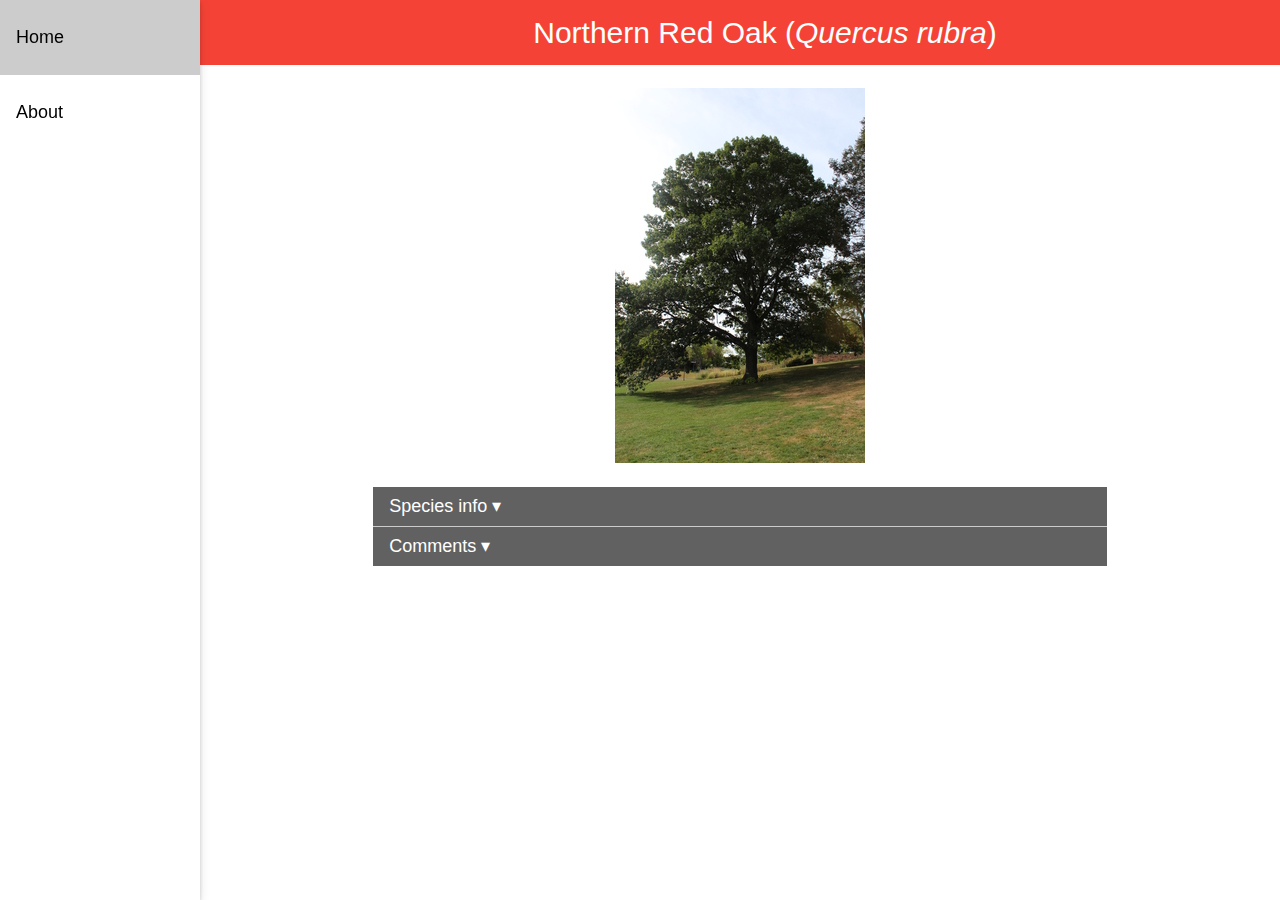
<file: pages/redOak4.html>
<!DOCTYPE html>
<html>
<head>
	<title>Foss Red Oak #4</title>
	<link rel="stylesheet" type="text/css" href="/pages/w3.css" />
	<meta name="viewport" content="width=device-width, initial-scale=1">
</head>

<body>


	<nav class="w3-sidenav w3-large w3-collapse w3-white w3-card-2 w3-animate-left" style="width:200px;">
	  <a href="javascript:void(0)" onclick="w3_close()" 
	  class="w3-closenav w3-small w3-hide-large w3-padding-hor-24">Close &times;</a>
	  <a href="/index.html" class="w3-padding-hor-24">Home</a>		
	  <a href="/about.html" class="w3-padding-hor-24">About</a>
	</nav>

	<div class="w3-main" style="margin-left:200px; text-align:center">
		<header class="w3-container w3-red">
		  <span class="w3-opennav w3-xxlarge w3-hide-large w3-left" onclick="w3_open()">&#9776;</span>
		  <h2 style="padding-left:50px; text-align: center">Northern Red Oak (<i>Quercus rubra</i>)</h2>
		</header>

		<br>
		<center><img src="/images/mainPic/redOak4.jpg" width=250></center>

		<br>

		<div class="w3-container">

		  	<div class="w3-accordion w3-light-grey" style="width:70%; margin:0 auto">
			  <button onclick="accordianFunc('species')" class="w3-btn-block w3-left-align w3-dark-grey w3-border-bottom w3-large">Species info  &#9662</button>
			  <div id="species" class="w3-accordion-content w3-container">
			    <p>Northern red oaks provide many benefits to their surrounding environment: ample shade, rich fall colors, and acorns for animals to snack on. Prevalent in much of the eastern US, red oaks are able to grow into the uppermost layers of the forest canopy and can live for up to 500 years. This species, as with other oaks, can struggle to regenerate in the forest setting due to grazing deer and competition from other tree species.</p>
			  </div>
			  <button onclick="accordianFunc('comments')" class="w3-btn-block w3-left-align w3-dark-grey w3-large">Comments  &#9662</button>
			  <div id="comments" class="w3-accordion-content w3-container">
			    <div id="disqus_thread" style="	padding: 15px;margin: auto;max-width: 600px"> </div>
			  </div>
			</div>
			<br>
		</div>
	     
	</div>

	<script>
	function w3_open() {
	    document.getElementsByClassName("w3-sidenav")[0].style.display = "block";
	}
	function w3_close() {
	    document.getElementsByClassName("w3-sidenav")[0].style.display = "none";
	}

	function accordianFunc(id) {
	    var x = document.getElementById(id);
	    if (x.className.indexOf("w3-show") == -1) {
	        x.className += " w3-show";
	    } else { 
	        x.className = x.className.replace(" w3-show", "");
	    }
	}


	
	/**
	* RECOMMENDED CONFIGURATION VARIABLES: EDIT AND UNCOMMENT THE SECTION BELOW TO INSERT DYNAMIC VALUES FROM YOUR PLATFORM OR CMS.
	* LEARN WHY DEFINING THESE VARIABLES IS IMPORTANT: https://disqus.com/admin/universalcode/#configuration-variables
	*/
	/*
	var disqus_config = function () {
	this.page.url = PAGE_URL; // Replace PAGE_URL with your page's canonical URL variable
	this.page.identifier = PAGE_IDENTIFIER; // Replace PAGE_IDENTIFIER with your page's unique identifier variable
	};
	*/
	(function() { // DON'T EDIT BELOW THIS LINE
	var d = document, s = d.createElement('script');

	s.src = '//westrees.disqus.com/embed.js';

	s.setAttribute('data-timestamp', +new Date());
	(d.head || d.body).appendChild(s);
	})();
	</script>
	<noscript>Please enable JavaScript to view the <a href="https://disqus.com/?ref_noscript" rel="nofollow">comments powered by Disqus.</a></noscript>


</body>




</html>
</file>
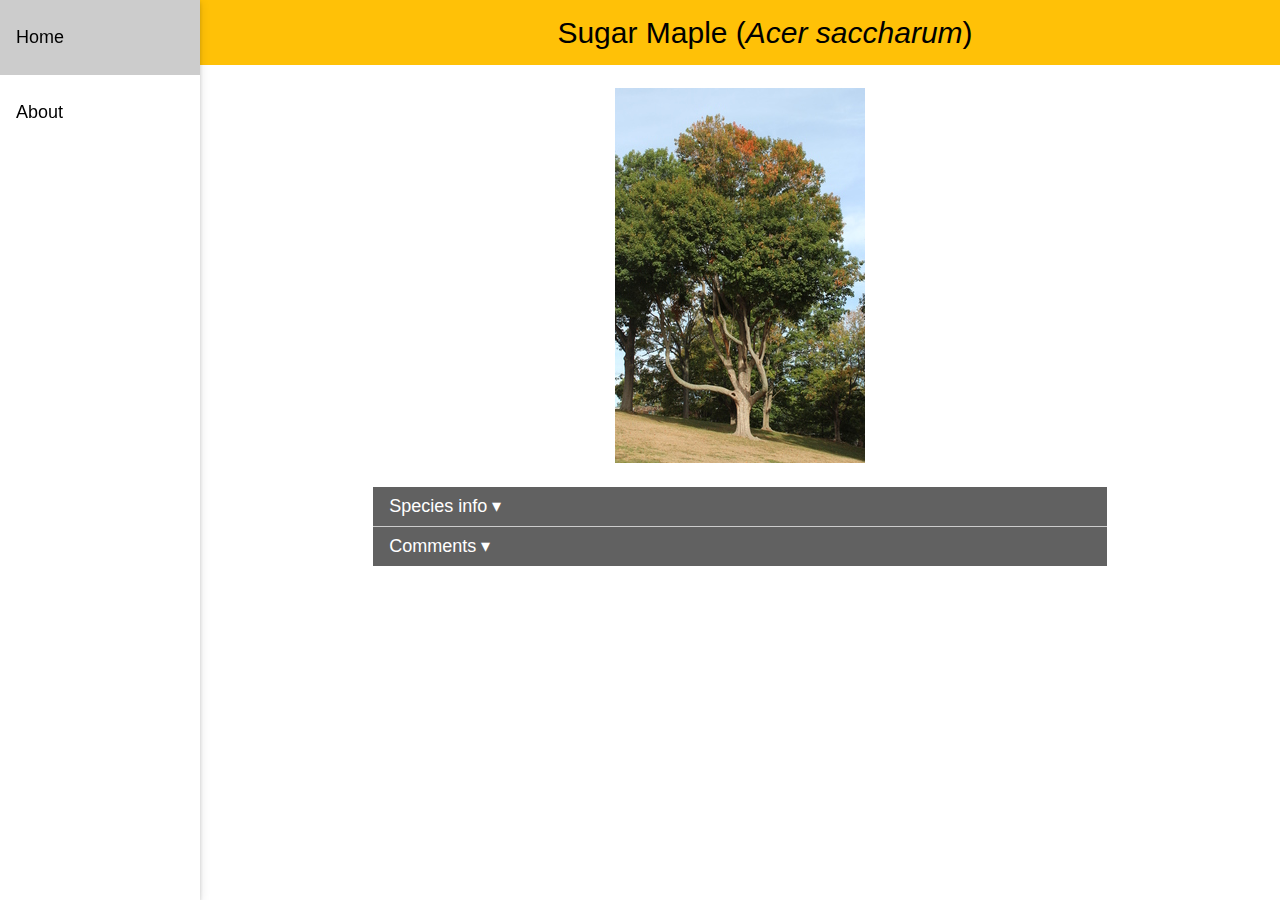
<file: pages/sugarMaple1.html>
<!DOCTYPE html>
<html>
<head>
	<title>Foss Sugar Maple #1</title>
	<link rel="stylesheet" type="text/css" href="/pages/w3.css" />
	<meta name="viewport" content="width=device-width, initial-scale=1">
</head>

<body>


	<nav class="w3-sidenav w3-large w3-collapse w3-white w3-card-2 w3-animate-left" style="width:200px;">
	  <a href="javascript:void(0)" onclick="w3_close()" 
	  class="w3-closenav w3-small w3-hide-large w3-padding-hor-24">Close &times;</a>
	  <a href="/index.html" class="w3-padding-hor-24">Home</a>		
	  <a href="/about.html" class="w3-padding-hor-24">About</a>
	</nav>

	<div class="w3-main" style="margin-left:200px; text-align:center">
		<header class="w3-container w3-amber">
		  <span class="w3-opennav w3-xxlarge w3-hide-large w3-left" onclick="w3_open()">&#9776;</span>
		  <h2 style="padding-left:50px; text-align: center">Sugar Maple (<i>Acer saccharum</i>)</h2>
		</header>

		<br>
		<center><img src="/images/mainPic/sugarMaple1.jpg" width=250></center>

		<br>

		<div class="w3-container">

		  	<div class="w3-accordion w3-light-grey" style="width:70%; margin:0 auto">
			  <button onclick="accordianFunc('species')" class="w3-btn-block w3-left-align w3-dark-grey w3-border-bottom w3-large">Species info  &#9662</button>
			  <div id="species" class="w3-accordion-content w3-container">
			    <p>The sugar maple is a quintessential part of the New England landscape. Recognizable by its vibrant fall colors, it lends the distinctive shape of its 5-lobed leaves to the Canadian flag. Its bark wrinkles like skin and becomes more and more furrowed with age. The sap of mature trees can be tapped and used to make maple syrup &ndash; a trait that gives the sugar maple its sweet name.</p>
			  </div>
			  <button onclick="accordianFunc('comments')" class="w3-btn-block w3-left-align w3-dark-grey w3-large">Comments  &#9662</button>
			  <div id="comments" class="w3-accordion-content w3-container">
			    <div id="disqus_thread" style="	padding: 15px;margin: auto;max-width: 600px"> </div>
			  </div>
			</div>
			<br>
		</div>
	     
	</div>

	<script>
	function w3_open() {
	    document.getElementsByClassName("w3-sidenav")[0].style.display = "block";
	}
	function w3_close() {
	    document.getElementsByClassName("w3-sidenav")[0].style.display = "none";
	}

	function accordianFunc(id) {
	    var x = document.getElementById(id);
	    if (x.className.indexOf("w3-show") == -1) {
	        x.className += " w3-show";
	    } else { 
	        x.className = x.className.replace(" w3-show", "");
	    }
	}


	
	/**
	* RECOMMENDED CONFIGURATION VARIABLES: EDIT AND UNCOMMENT THE SECTION BELOW TO INSERT DYNAMIC VALUES FROM YOUR PLATFORM OR CMS.
	* LEARN WHY DEFINING THESE VARIABLES IS IMPORTANT: https://disqus.com/admin/universalcode/#configuration-variables
	*/
	/*
	var disqus_config = function () {
	this.page.url = PAGE_URL; // Replace PAGE_URL with your page's canonical URL variable
	this.page.identifier = PAGE_IDENTIFIER; // Replace PAGE_IDENTIFIER with your page's unique identifier variable
	};
	*/
	(function() { // DON'T EDIT BELOW THIS LINE
	var d = document, s = d.createElement('script');

	s.src = '//westrees.disqus.com/embed.js';

	s.setAttribute('data-timestamp', +new Date());
	(d.head || d.body).appendChild(s);
	})();
	</script>
	<noscript>Please enable JavaScript to view the <a href="https://disqus.com/?ref_noscript" rel="nofollow">comments powered by Disqus.</a></noscript>


</body>




</html>
</file>
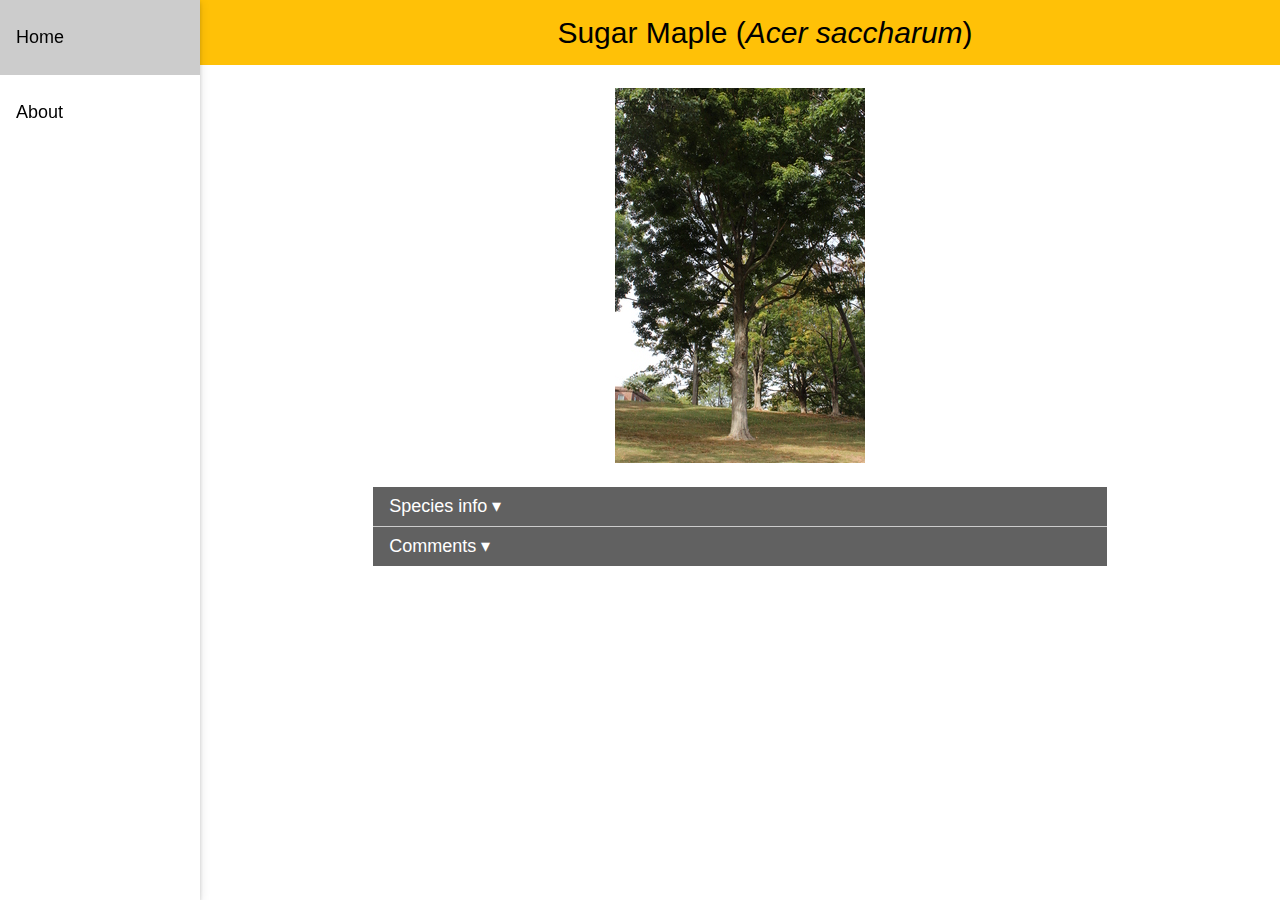
<file: pages/sugarMaple2.html>
<!DOCTYPE html>
<html>
<head>
	<title>Foss Sugar Maple #2</title>
	<link rel="stylesheet" type="text/css" href="/pages/w3.css" />
	<meta name="viewport" content="width=device-width, initial-scale=1">
</head>

<body>


	<nav class="w3-sidenav w3-large w3-collapse w3-white w3-card-2 w3-animate-left" style="width:200px;">
	  <a href="javascript:void(0)" onclick="w3_close()" 
	  class="w3-closenav w3-small w3-hide-large w3-padding-hor-24">Close &times;</a>
	  <a href="/index.html" class="w3-padding-hor-24">Home</a>		
	  <a href="/about.html" class="w3-padding-hor-24">About</a>
	</nav>

	<div class="w3-main" style="margin-left:200px; text-align:center">
		<header class="w3-container w3-amber">
		  <span class="w3-opennav w3-xxlarge w3-hide-large w3-left" onclick="w3_open()">&#9776;</span>
		  <h2 style="padding-left:50px; text-align: center">Sugar Maple (<i>Acer saccharum</i>)</h2>
		</header>

		<br>
		<center><img src="/images/mainPic/sugarMaple2.jpg" width=250></center>

		<br>

		<div class="w3-container">

		  	<div class="w3-accordion w3-light-grey" style="width:70%; margin:0 auto">
			  <button onclick="accordianFunc('species')" class="w3-btn-block w3-left-align w3-dark-grey w3-border-bottom w3-large">Species info  &#9662</button>
			  <div id="species" class="w3-accordion-content w3-container">
			    <p>The sugar maple is a quintessential part of the New England landscape. Recognizable by its vibrant fall colors, it lends the distinctive shape of its 5-lobed leaves to the Canadian flag. Its bark wrinkles like skin and becomes more and more furrowed with age. The sap of mature trees can be tapped and used to make maple syrup &ndash; a trait that gives the sugar maple its sweet name.</p>
			  </div>
			  <button onclick="accordianFunc('comments')" class="w3-btn-block w3-left-align w3-dark-grey w3-large">Comments  &#9662</button>
			  <div id="comments" class="w3-accordion-content w3-container">
			    <div id="disqus_thread" style="	padding: 15px;margin: auto;max-width: 600px"> </div>
			  </div>
			</div>
			<br>
		</div>
	     
	</div>

	<script>
	function w3_open() {
	    document.getElementsByClassName("w3-sidenav")[0].style.display = "block";
	}
	function w3_close() {
	    document.getElementsByClassName("w3-sidenav")[0].style.display = "none";
	}

	function accordianFunc(id) {
	    var x = document.getElementById(id);
	    if (x.className.indexOf("w3-show") == -1) {
	        x.className += " w3-show";
	    } else { 
	        x.className = x.className.replace(" w3-show", "");
	    }
	}


	
	/**
	* RECOMMENDED CONFIGURATION VARIABLES: EDIT AND UNCOMMENT THE SECTION BELOW TO INSERT DYNAMIC VALUES FROM YOUR PLATFORM OR CMS.
	* LEARN WHY DEFINING THESE VARIABLES IS IMPORTANT: https://disqus.com/admin/universalcode/#configuration-variables
	*/
	/*
	var disqus_config = function () {
	this.page.url = PAGE_URL; // Replace PAGE_URL with your page's canonical URL variable
	this.page.identifier = PAGE_IDENTIFIER; // Replace PAGE_IDENTIFIER with your page's unique identifier variable
	};
	*/
	(function() { // DON'T EDIT BELOW THIS LINE
	var d = document, s = d.createElement('script');

	s.src = '//westrees.disqus.com/embed.js';

	s.setAttribute('data-timestamp', +new Date());
	(d.head || d.body).appendChild(s);
	})();
	</script>
	<noscript>Please enable JavaScript to view the <a href="https://disqus.com/?ref_noscript" rel="nofollow">comments powered by Disqus.</a></noscript>


</body>




</html>
</file>
